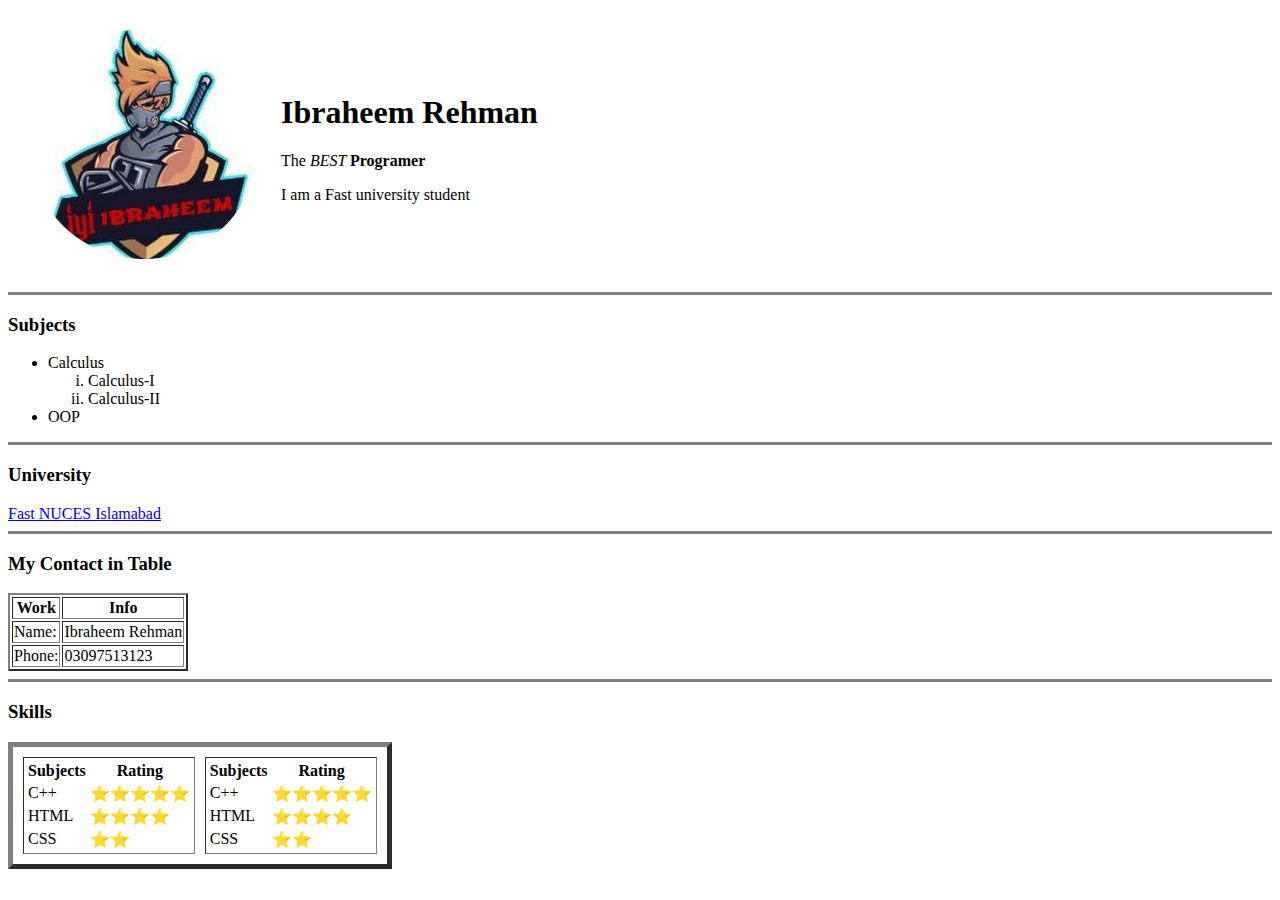
<file: 1.html>
<!DOCTYPE html>
<html>
  <head>
    <meta charset="UTF-8" />
    <title>❤ Ibraheem Personal Site</title>
  </head>

  <body>
    <table cellspacing="20">
      <tr>
        <td>
          <img src="images/unnamed-modified.png" alt="Google pic" />
        </td>

        <td>
          <h1>Ibraheem Rehman</h1>
          <p>The <em>BEST </em> <strong>Programer</strong></p>
          <p>I am a Fast university student</p>
        </td>
      </tr>
    </table>
    <hr size="3" noshade />

    <h3>Subjects</h3>
    <ul>
      <li>Calculus</li>
      <ol type="i">
        <li>Calculus-I</li>
        <li>Calculus-II</li>
      </ol>
      <li>OOP</li>
    </ul>
    <hr size="3" noshade />
    <h3>University</h3>
    <a href="2.html">Fast NUCES Islamabad</a>
    <hr size="3" noshade />
    <h3>My Contact in Table</h3>
    <table border="2">
      <thead>
        <tr>
          <th>Work</th>
          <th>Info</th>
        </tr>
      </thead>
      <tbody>
        <tr>
          <td>Name:</td>
          <td>Ibraheem Rehman</td>
        </tr>
        <tr>
          <td>Phone:</td>
          <td>03097513123</td>
        </tr>
      </tbody>
    </table>
    <hr size="3" noshade />

    <h3>Skills</h3>

    <table cellspacing="10" border="5">
      <tr>
        <td>
          <table>
            <thead>
              <tr>
                <th>Subjects</th>
                <th>Rating</th>
              </tr>
            </thead>
            <tbody>
              <tr>
                <td>C++</td>
                <td>⭐⭐⭐⭐⭐</td>
              </tr>
              <tr>
                <td>HTML</td>
                <td>⭐⭐⭐⭐</td>
              </tr>
              <tr>
                <td>CSS</td>
                <td>⭐⭐</td>
              </tr>
            </tbody>
          </table>
        </td>
        <td>
          <table>
            <thead>
              <tr>
                <th>Subjects</th>
                <th>Rating</th>
              </tr>
            </thead>
            <tbody>
              <tr>
                <td>C++</td>
                <td>⭐⭐⭐⭐⭐</td>
              </tr>
              <tr>
                <td>HTML</td>
                <td>⭐⭐⭐⭐</td>
              </tr>
              <tr>
                <td>CSS</td>
                <td>⭐⭐</td>
              </tr>
            </tbody>
          </table>
        </td>
      </tr>
    </table>
  </body>
</html>
</file>
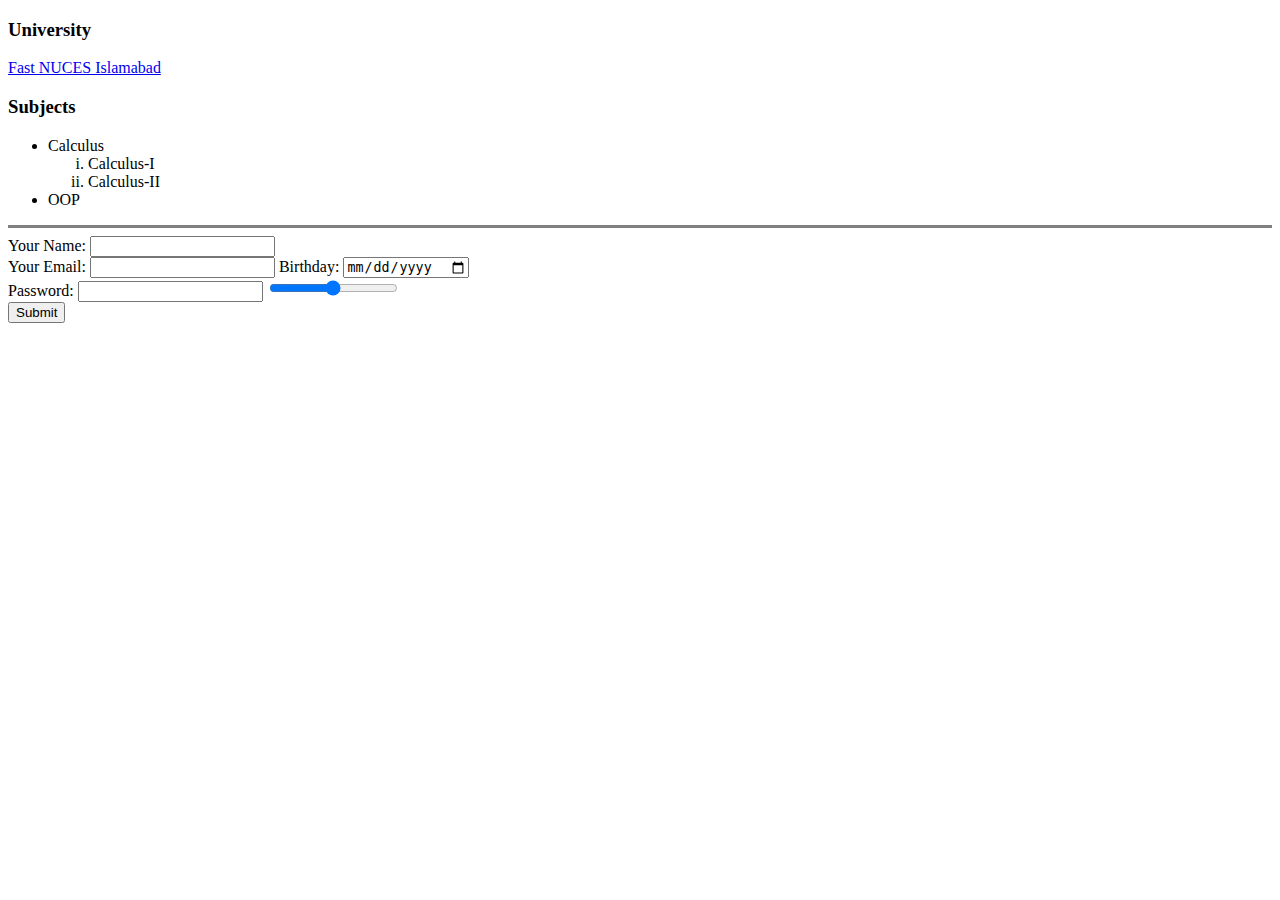
<file: 2.html>
<!DOCTYPE html>
<html>
  <head>
    <meta charset="UTF-8" />
    <title>University</title>
  </head>
  <body>
    <h3>University</h3>
    <a href="http://isb.nu.edu.pk/">Fast NUCES Islamabad</a>
    <h3>Subjects</h3>
    <ul>
      <li>Calculus</li>
      <ol type="i">
        <li>Calculus-I</li>
        <li>Calculus-II</li>
      </ol>
      <li>OOP</li>
    </ul>
    <hr size="3" noshade>

    <form action="mailto:i211102@nu.edu.pk" method="post" enctype="text/plain">
      <label>Your Name:</label>
      <input type="text" name="Your Name" id="" />
      <br />
      <label >Your Email:</label>
      <input type="email" name="Your Email: " id="">

      <label>Birthday: </label>
      <input type="date" name="" id="" />
      <br />

      <label>Password: </label>
      <input type="password" name="Your Password: " id="" />
      <input type="range" name="" id="" /><br>
      <input type="submit" value="Submit" />
    </form>
  </body>
</html>
</file>
